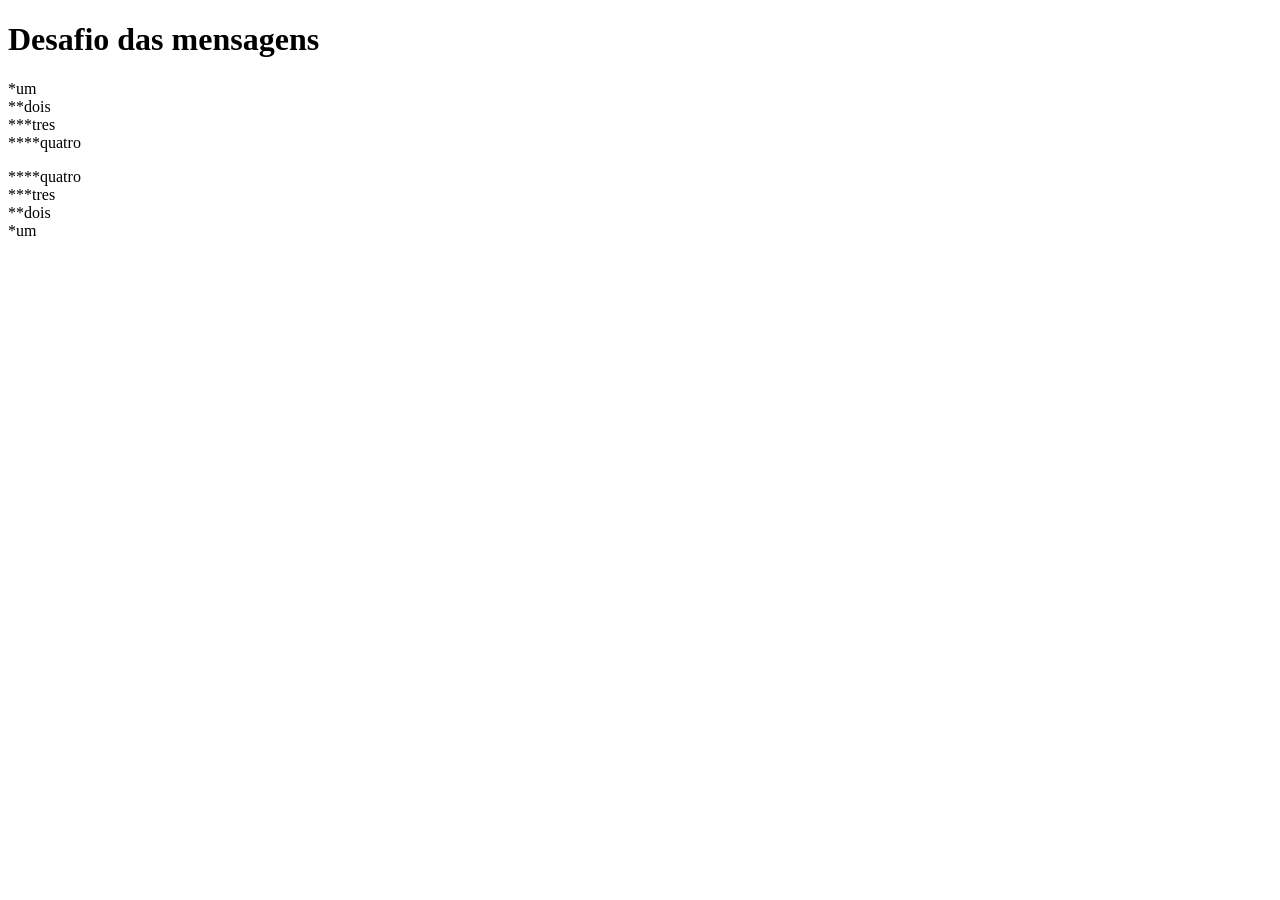
<file: desafios/001/index.html>
<!DOCTYPE html>
<html lang="pt-br">
<head>
    <meta charset="UTF-8">
    <meta name="viewport" content="width=device-width, initial-scale=1.0">
    <title>Desafio 001</title>
</head>
<body>
    <h1>Desafio das mensagens</h1>
    <p>*um <br> **dois <br> ***tres <br> ****quatro <br></p>
    <p>****quatro <br> ***tres <br> **dois <br> *um</p>
    
    
</body>
</html>
</file>
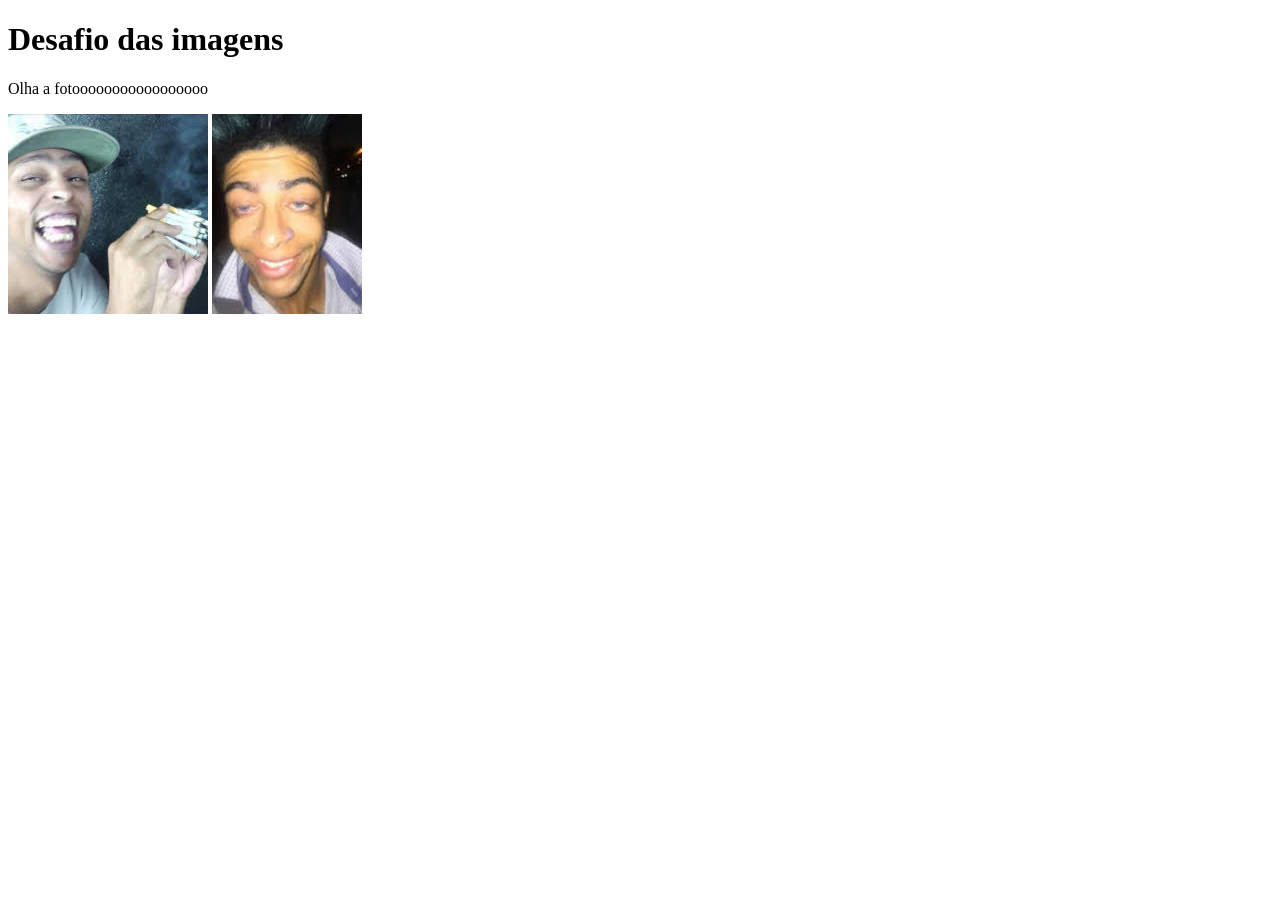
<file: desafios/002/index.html>
<!DOCTYPE html>
<html lang="pt-br">
<head>
    <meta charset="UTF-8">
    <meta name="viewport" content="width=device-width, initial-scale=1.0">
    <title>Imagens</title>
    <link rel="shortcut icon" href="pinto.ico" type="image/x-icon">
</head>
<body>
    <h1>Desafio das imagens</h1>
    <p>Olha a fotooooooooooooooooo</p>
    <img src="logo-alek.jpg" alt="alek">
    <img src="logo-zoio.jpg" alt="zoio">
    
</body>
</html>
</file>
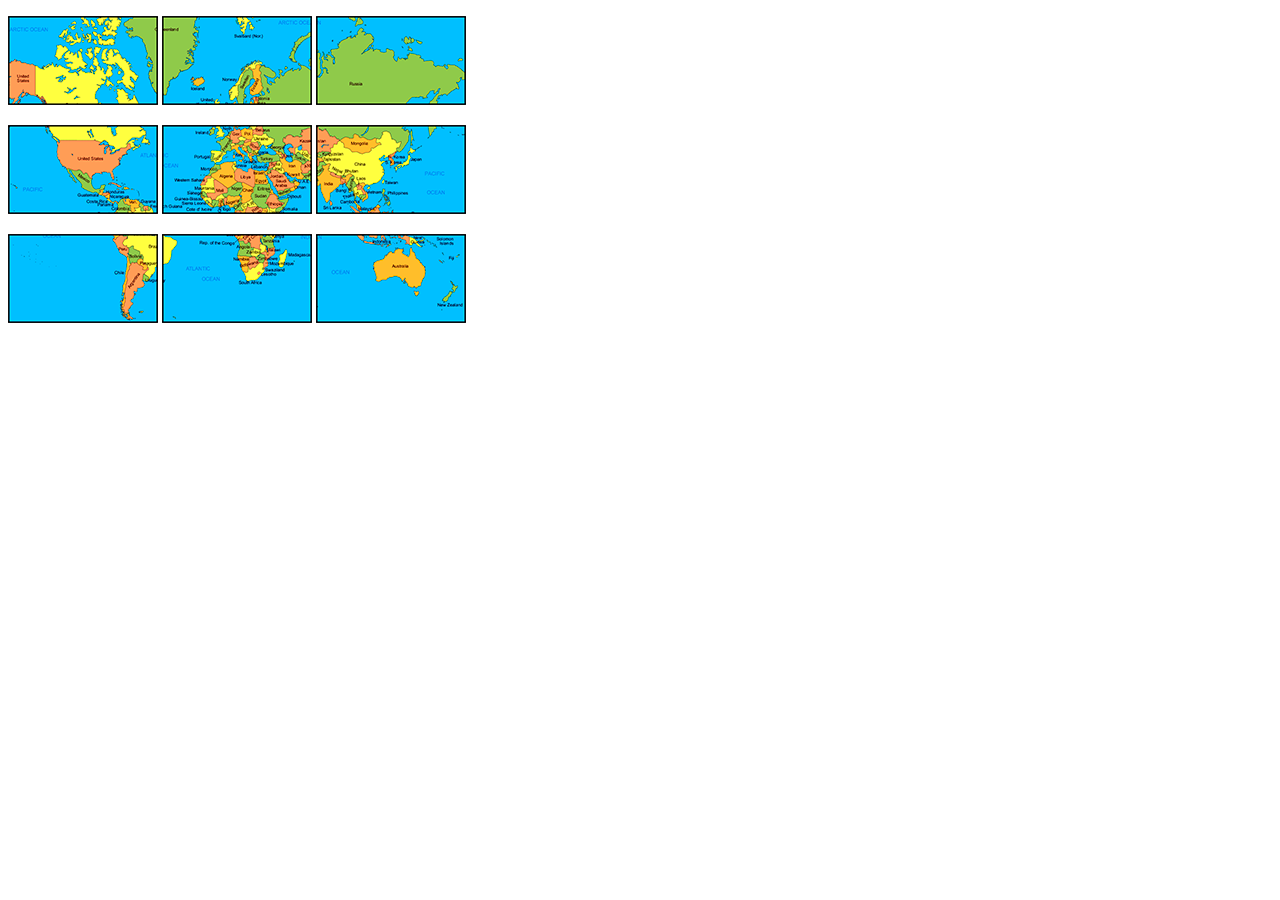
<file: desafios/003/index.html>
<!DOCTYPE html>
<html lang="pt-br">
<head>
    <meta charset="UTF-8">
    <meta name="viewport" content="width=device-width, initial-scale=1.0">
    <title>Mapa mundi</title>
</head>
<body>
    <p>
        <img src="mapa03.png" alt="america do norte">
        <img src="mapa07.png" alt="reino unido">
        <img src="mapa05.png" alt="russia">
    </p>
    <p>
        <img src="mapa09.png" alt="america central">
        <img src="mapa01.png" alt="africa 'do norte'">
        <img src="mapa08.png" alt="asia">
    </p>
    <p>
        <img src="mapa06.png" alt="america do sul">
        <img src="mapa02.png" alt="africa 'do sul'">
        <img src="mapa04.png" alt="australia">
    </p>        

</body>
</html>
</file>
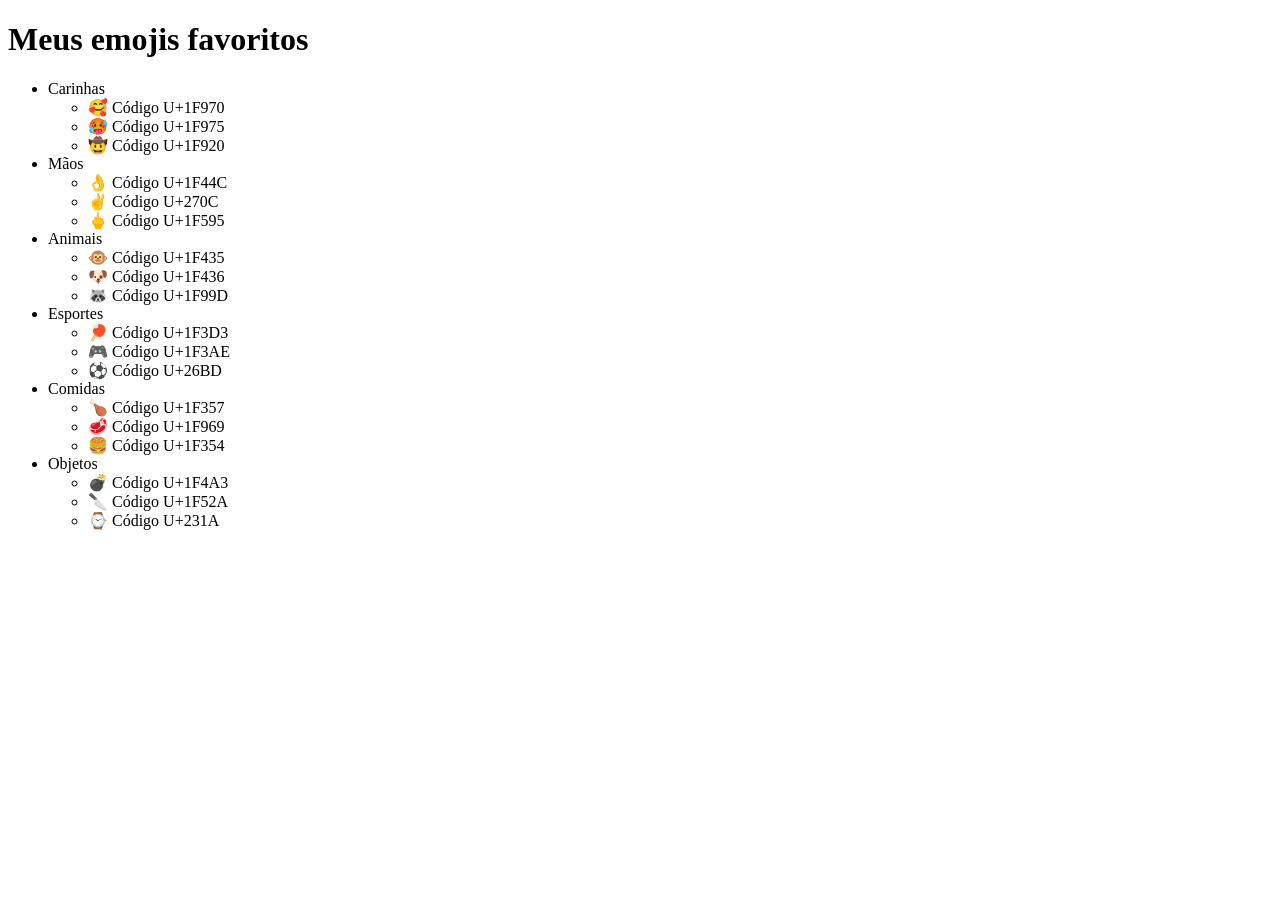
<file: desafios/004/index.html>
<!DOCTYPE html>
<html lang="pt-br">
<head>
    <meta charset="UTF-8">
    <meta name="viewport" content="width=device-width, initial-scale=1.0">
    <title>Meus Emojis favoritos</title>
</head>
<body>
    <h1>Meus emojis favoritos</h1>
    <ul>
        <li>Carinhas</li>
            <ul>
                <li>&#x1F970; Código U+1F970</li>
                <li>&#x1F975; Código U+1F975</li>
                <li>&#x1F920; Código U+1F920</li>
            </ul>
        <li>Mãos</li>
            <ul>
                <li>&#x1F44C; Código U+1F44C</li>
                <li>&#x270C; Código U+270C</li>
                <li>&#x1F595; Código U+1F595</li>
            </ul>
        <li>Animais</li>
            <ul>
                <li>&#x1F435; Código U+1F435</li>
                <li>&#x1F436; Código U+1F436</li>
                <li>&#x1F99D; Código U+1F99D</li>
            </ul>
        <li>Esportes</li>
            <ul>
                <li>&#x1F3D3; Código U+1F3D3</li>
                <li>&#x1F3AE; Código U+1F3AE</li>
                <li>&#x26BD; Código U+26BD</li>
            </ul>
        <li>Comidas</li>
            <ul>
                <li>&#x1F357; Código U+1F357</li>
                <li>&#x1F969; Código U+1F969</li>
                <li>&#x1F354; Código U+1F354</li>
            </ul>
        <li>Objetos</li>
            <ul>
                <li>&#x1F4A3; Código U+1F4A3</li>
                <li>&#x1F52A; Código U+1F52A</li>
                <li>&#x231A; Código U+231A</li>
            </ul>
    </ul>

    
</body>
</html>
</file>
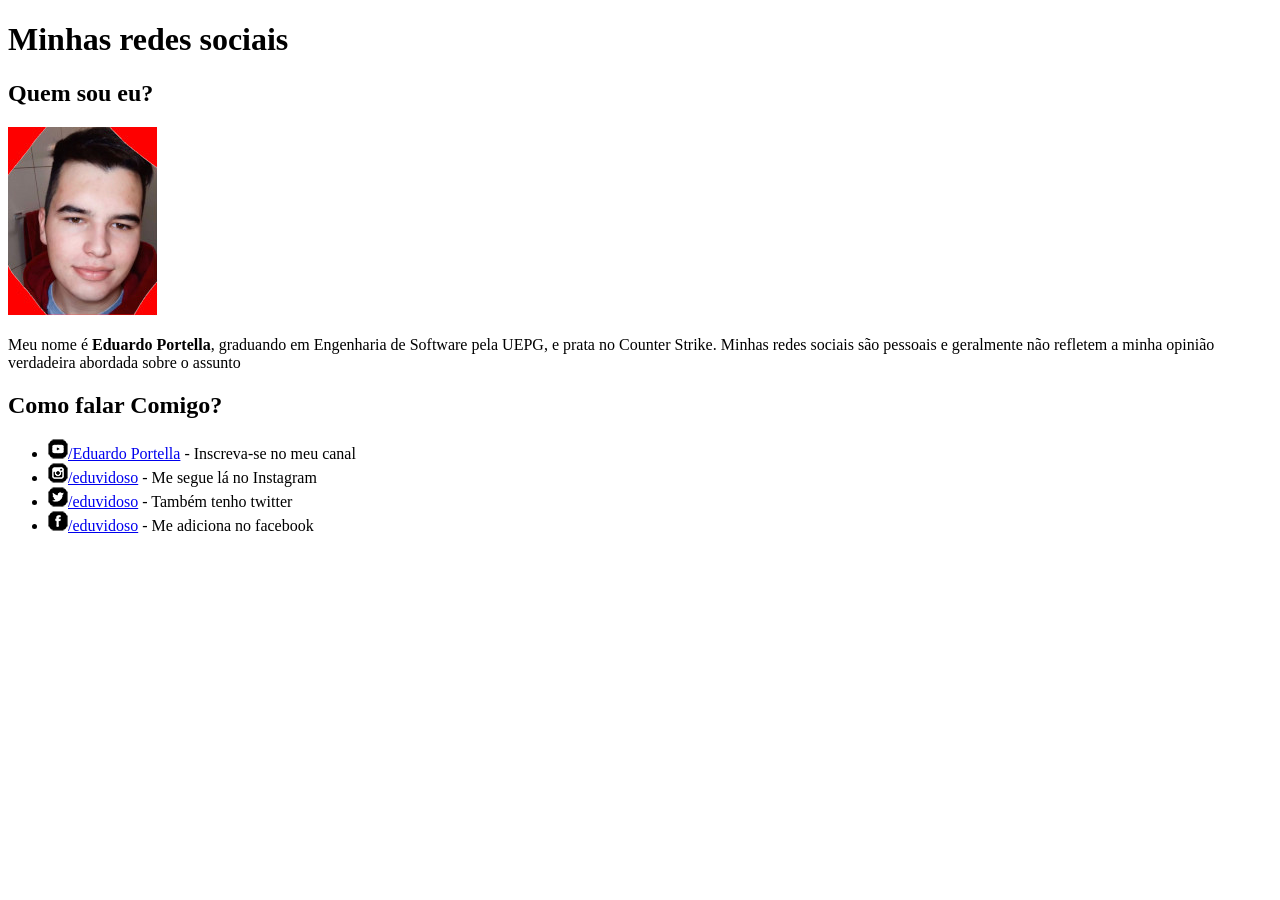
<file: desafios/005/index.html>
<!DOCTYPE html>
<html lang="pt-br">
<head>
    <meta charset="UTF-8">
    <meta name="viewport" content="width=device-width, initial-scale=1.0">
    <title>Social</title>
    <link rel="shortcut icon" href="imagens/pinto.ico" type="image/x-icon">
<body>
    <h1>Minhas redes sociais</h1>
        <h2>Quem sou eu?</h2>
            <img src="imagens/Eduardo Portella.jpg" alt="Eduardo Portella">
            <p>Meu nome é <strong>Eduardo Portella</strong>, graduando em Engenharia de Software pela UEPG, e prata no Counter Strike. Minhas redes sociais são pessoais e geralmente não refletem a minha opinião verdadeira abordada sobre o assunto </p>
        <h2>Como falar Comigo?</h2>
            <ul>
                <li> <img src="imagens/icone-youtube.png" alt="Youtube ícone"><a href="https://www.youtube.com/channel/UChNwy6tSZrto-PFlqLlaaPg" rel="external" target="_blank">/Eduardo Portella</a> - Inscreva-se no meu canal</li>
                <li><img src="imagens/icone-instagram.png" alt="Instagram ícone"><a href="https://www.instagram.com/eduvidoso" rel="external" target="_blank">/eduvidoso</a> - Me segue lá no Instagram</li>
                <li> <img src="imagens/icone-twitter.png" alt=""><a href="https://twitter.com/eduvidoso" rel="external" target="_blank">/eduvidoso</a> - Também tenho twitter</li>
                <li><img src="imagens/icone-facebook.png" alt="Facebook ícone"><a href="https://www.facebook.com/eduvidoso/" rel="external" target="_blank">/eduvidoso</a> - Me adiciona no facebook</li>
            </ul>
    
</body>
</html>
</file>
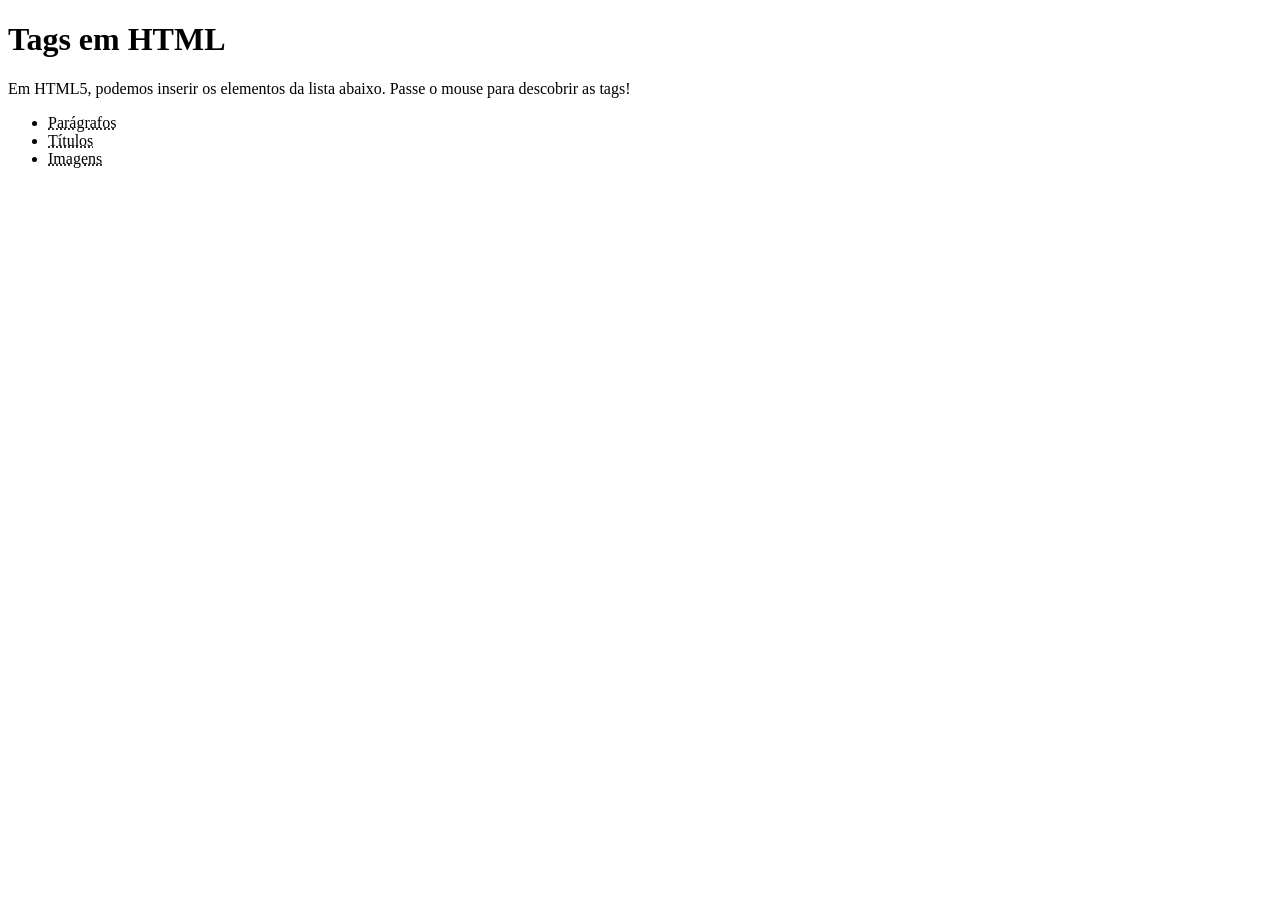
<file: desafios/006/index.html>
<!DOCTYPE html>
<html lang="pt-br">
<head>
    <meta charset="UTF-8">
    <meta name="viewport" content="width=device-width, initial-scale=1.0">
    <title>Desafio das tags</title>
</head>
<body>
    <h1>Tags em HTML</h1>
    <p>Em HTML5, podemos inserir os elementos da lista abaixo. Passe o mouse para descobrir as tags!</p>
    <ul>
        <li><abbr title="&lt;p&gt;">Parágrafos</abbr></li>
        <li><abbr title="&lt;h1&gt;, &lt;h2&gt;, ..., &lt;hn&gt;">Títulos</abbr></li>
        <li><abbr title="&lt;img&gt;">Imagens</abbr></li>
    </ul>
    
</body>
</html>
</file>
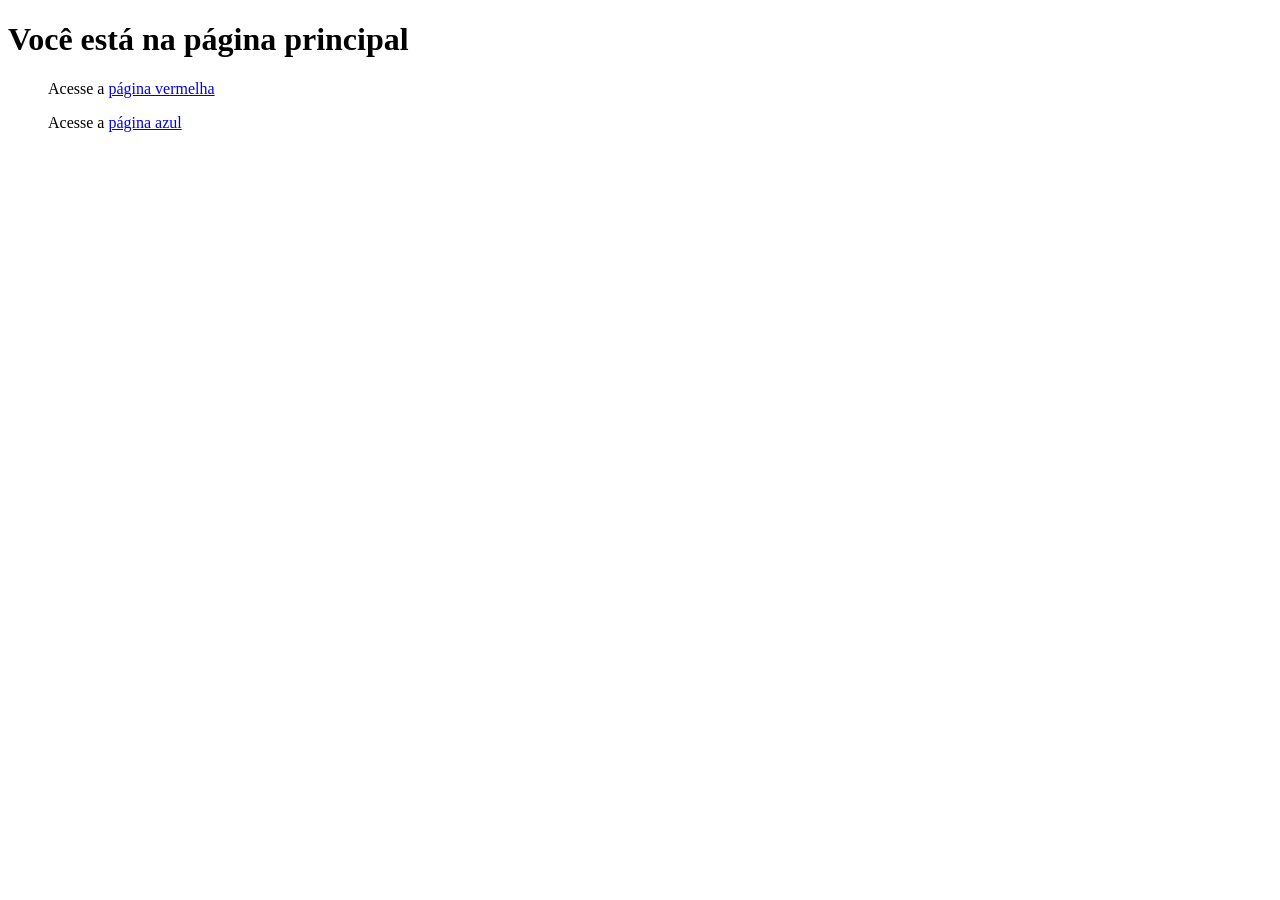
<file: desafios/008/index.html>
<!DOCTYPE html>
<html lang="pt-br">
<head>
    <meta charset="UTF-8">
    <meta name="viewport" content="width=device-width, initial-scale=1.0">
    <title>Página Principal</title>
</head>
<body>
    <h1>Você está na página principal</h1>
    <ul type='circle'>
        <p>Acesse a <a href="pagVermelha.html" rel="next">página vermelha</a></p>
        <p>Acesse a <a href="pagAzul.html" rel="next">página azul</a></p>
    </ul>
    
</body>
</html>
</file>
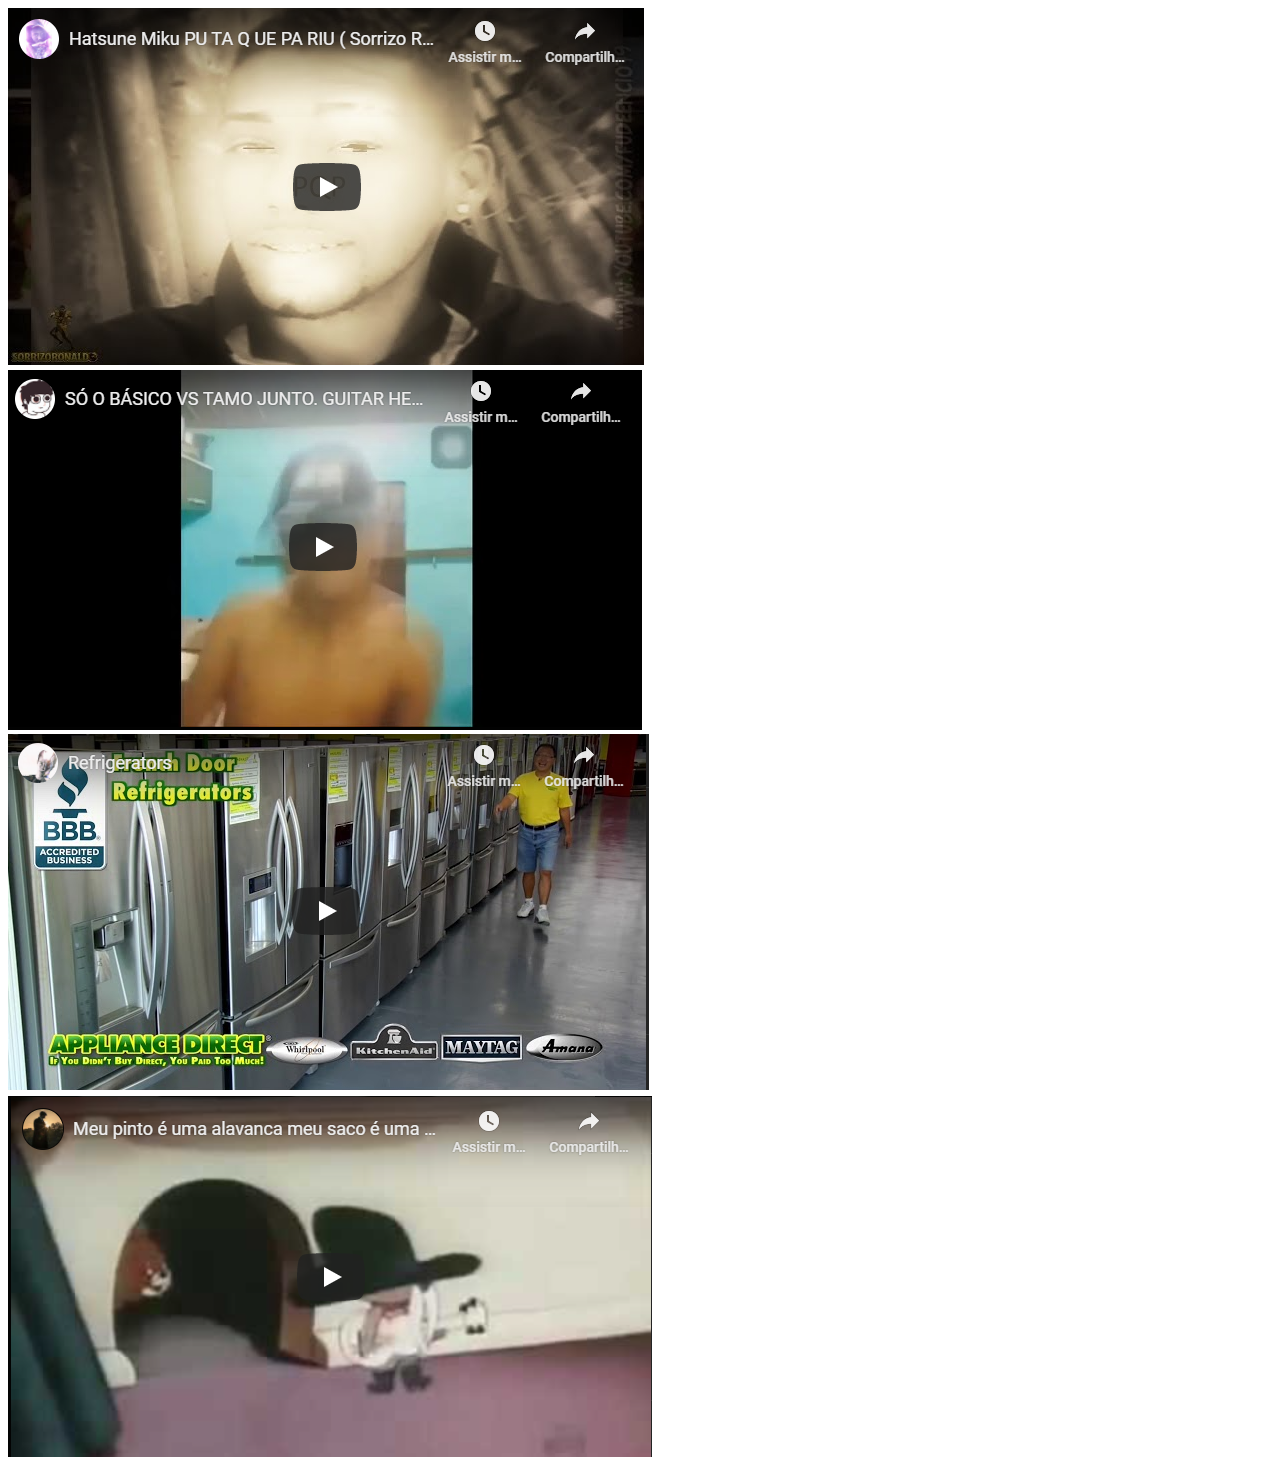
<file: desafios/009/index.html>
<!DOCTYPE html>
<html lang="pt-br">
<head>
    <meta charset="UTF-8">
    <meta name="viewport" content="width=device-width, initial-scale=1.0">
    <title>Vídeos legais para assistir</title>
</head>
<body>
    <picture>
        <a href="hatsune_miku_sorriso_ronaldo.html" rel="next"><img src="imagens/hatsune_miku_sorriso_ronaldo.png" alt="Hatsune Ronaldo"></a>
    </picture>

    <picture>
        <a href="so_o_basico.html" rel="next"><img src="imagens/so_o_basico_guitar_hero.png" alt="só o básico guitar hero"></a>
    </picture>

    <picture>
        <a href="refrigerators.html" rel="next"><img src="imagens/refrigerators.png" alt="refrigerators"></a>
    </picture>

    <picture>
        <a href="meu_pinto.html" rel="next"><img src="imagens/meu_pinto.png" alt="meu pinto é uma alavanca e meu pau é uma marreta"></a>
    </picture>
    
</body>
</html>
</file>
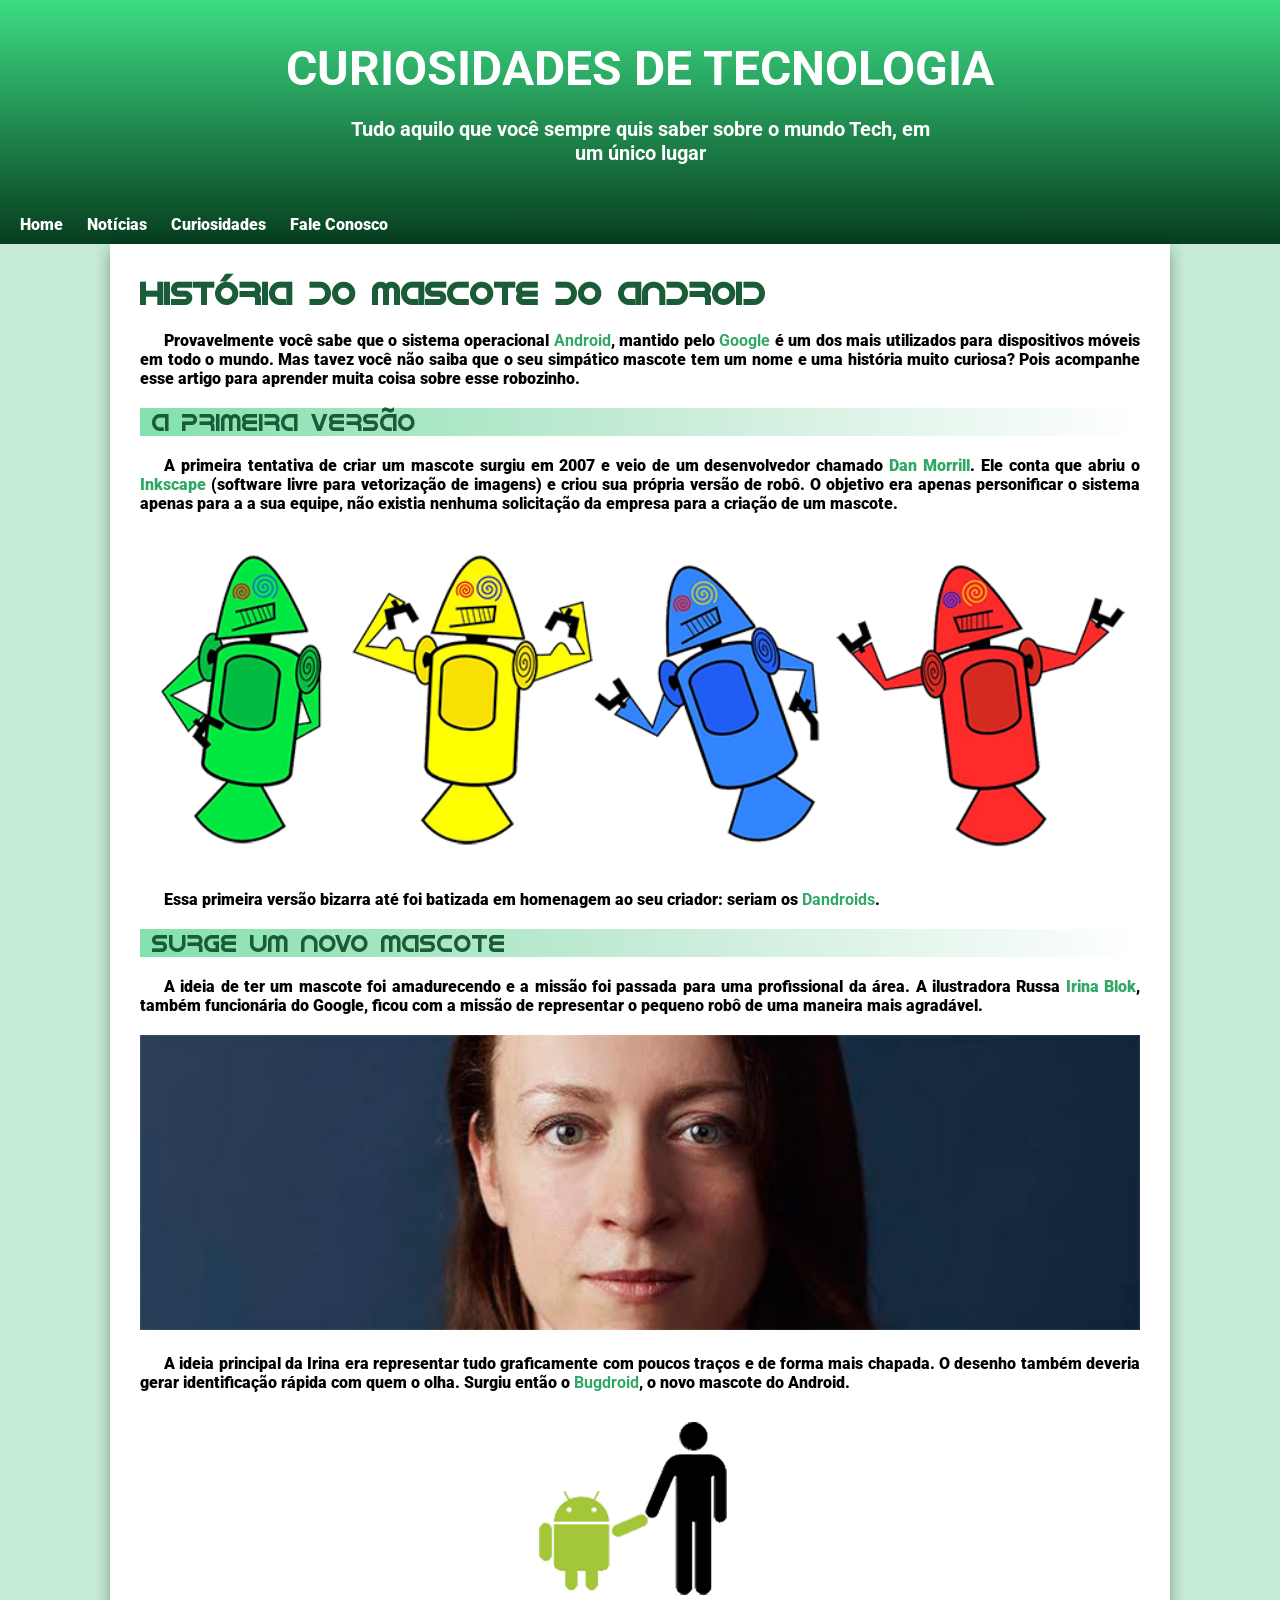
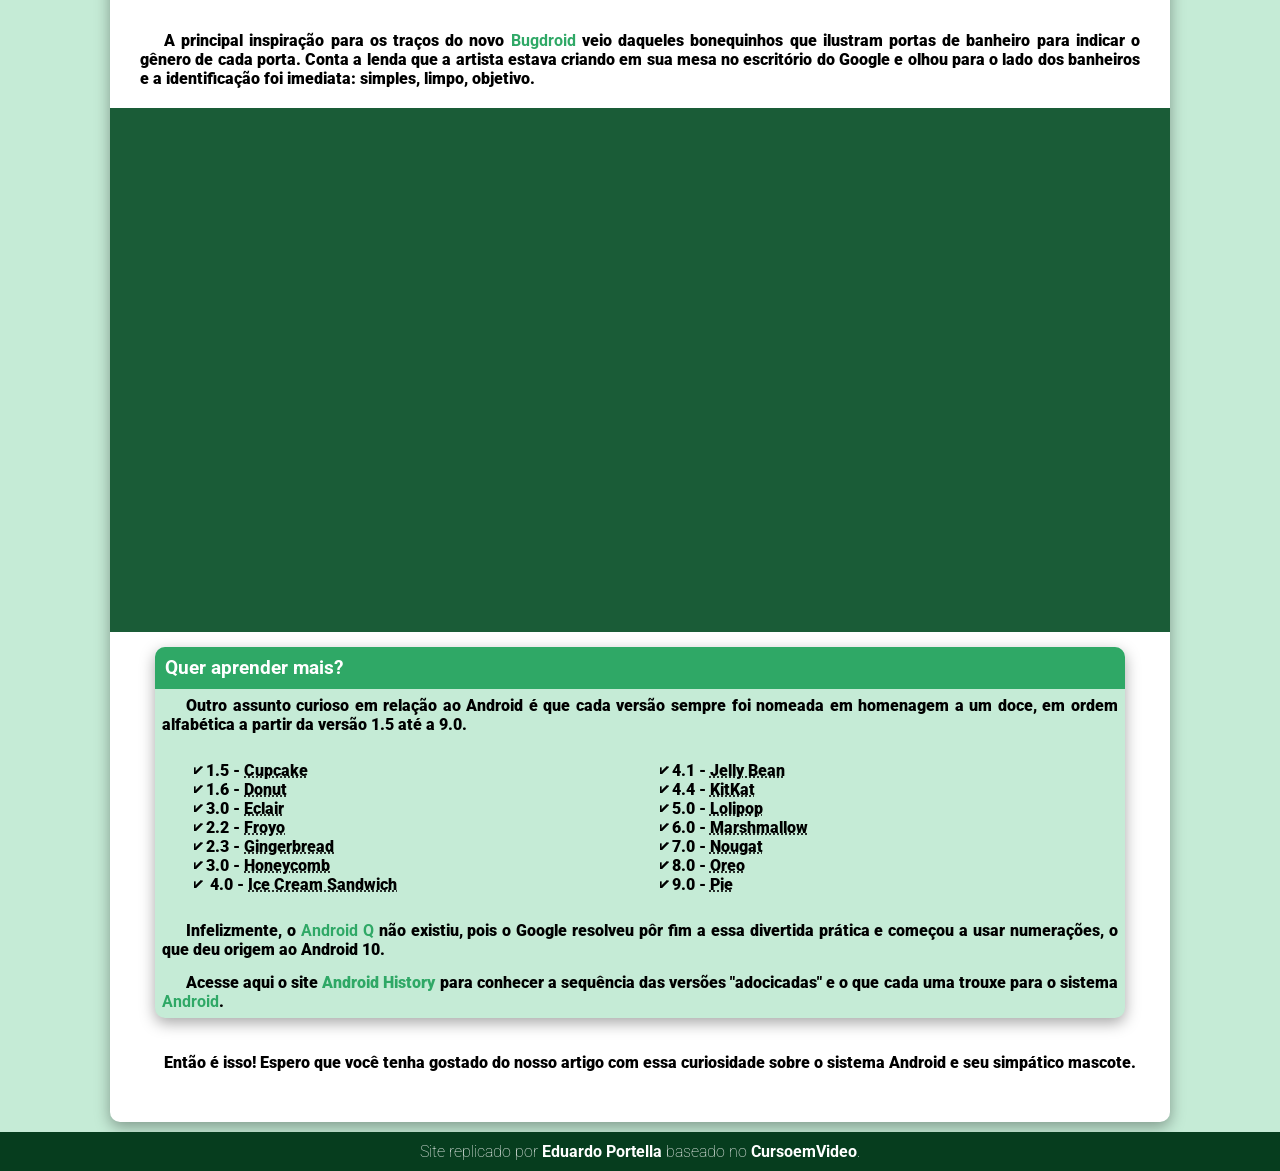
<file: desafios/010/index.html>
<!DOCTYPE html>
<html lang="pt-br">
   <head>
      <meta charset="UTF-8" />
      <meta http-equiv="X-UA-Compatible" content="IE=edge" />
      <meta name="viewport" content="width=device-width, initial-scale=1.0" />
      <title>Desafio 10</title>
      <link rel="icon" type="image/x-icon" href="imagens/favicon.ico" />
      <link rel="stylesheet" href="style.css" />
   </head>
   <body>
      <header>
         <h1>CURIOSIDADES DE TECNOLOGIA</h1>
         <h2>
            Tudo aquilo que você sempre quis saber sobre o mundo Tech, em um
            único lugar
         </h2>
         <nav>
            <a href="#">Home</a>
            <a href="#">Notícias</a>
            <a href="#">Curiosidades</a>
            <a href="#">Fale Conosco</a>
         </nav>
      </header>

      <main>
         <h1>História do Mascote do Android</h1>

         <p>
            Provavelmente você sabe que o sistema operacional
            <strong>Android</strong>, mantido pelo <strong>Google</strong> é um
            dos mais utilizados para dispositivos móveis em todo o mundo. Mas
            tavez você não saiba que o seu simpático mascote tem um nome e uma
            história muito curiosa? Pois acompanhe esse artigo para aprender
            muita coisa sobre esse robozinho.
         </p>

         <h2>A primeira versão</h2>

         <p>
            A primeira tentativa de criar um mascote surgiu em 2007 e veio de um
            desenvolvedor chamado
            <a
               href="https://androidcommunity.com/dan-morrill-shows-us-the-android-mascot-that-almost-was-20130103/"
               target="_blank"
               >Dan Morrill</a
            >. Ele conta que abriu o
            <a href="https://inkscape.org/pt-br/" target="_blank">Inkscape</a>
            (software livre para vetorização de imagens) e criou sua própria
            versão de robô. O objetivo era apenas personificar o sistema apenas
            para a a sua equipe, não existia nenhuma solicitação da empresa para
            a criação de um mascote.
         </p>

         <picture>
            <source media="(min-width:650px)" srcset="imagens/dan-droids.png">
            <img src="imagens/dan-droids-pq.png" alt="" />
         </picture>

         <p>
            Essa primeira versão bizarra até foi batizada em homenagem ao seu
            criador: seriam os <strong>Dandroids</strong>.
         </p>

         <h2>Surge um novo mascote</h2>

         <p>
            A ideia de ter um mascote foi amadurecendo e a missão foi passada
            para uma profissional da área. A ilustradora Russa
            <a href="https://www.irinablok.com" target="_blank">Irina Blok</a>,
            também funcionária do Google, ficou com a missão de representar o
            pequeno robô de uma maneira mais agradável.
         </p>

         <picture>
            <source media="(max-width:650px)" srcset="imagens/irina-blok-pq.jpg">
            <img src="imagens/irina-blok.jpg" alt="" />
         </picture>

         <p>
            A ideia principal da Irina era representar tudo graficamente com
            poucos traços e de forma mais chapada. O desenho também deveria
            gerar identificação rápida com quem o olha. Surgiu então o
            <strong>Bugdroid</strong>, o novo mascote do Android.
         </p>

         <picture id="imgPequena">
            <img src="imagens/bugdroid.png" alt="" />
         </picture>

         <p>
            A principal inspiração para os traços do novo
            <strong>Bugdroid</strong> veio daqueles bonequinhos que ilustram
            portas de banheiro para indicar o gênero de cada porta. Conta a
            lenda que a artista estava criando em sua mesa no escritório do
            Google e olhou para o lado dos banheiros e a identificação foi
            imediata: simples, limpo, objetivo.
         </p>

         <div id="video">
            <iframe
               width="70%"
               height="500px"
               src="https://www.youtube.com/embed/l2UDgpLz20M"
               title="YouTube video player"
               frameborder="0"
               allow="accelerometer; autoplay; clipboard-write; encrypted-media; gyroscope; picture-in-picture"
               allowfullscreen
            ></iframe>
         </div>
         <aside>
            <h3>Quer aprender mais?</h3>

            <p>
               Outro assunto curioso em relação ao Android é que cada versão
               sempre foi nomeada em homenagem a um doce, em ordem alfabética a
               partir da versão 1.5 até a 9.0.
            </p>
            <ul>
                <li>1.5 - <abbr title="Bolo de Copo">Cupcake</abbr></li>
                <li>1.6 - <abbr title="Rosquinha">Donut</abbr></li>
                <li>3.0 - <abbr title="Bomba">Eclair</abbr></li>
                <li>2.2 - <abbr title="Iogurte Congelado">Froyo</abbr></li>
                <li>2.3 - <abbr title="Biscoito de Gengibre">Gingerbread</abbr></li>
                <li>3.0 - <abbr title="Favo de Mel">Honeycomb</abbr></li>
                <li>
                   4.0 -
                   <abbr title="Sanduíche de Sorvete">Ice Cream Sandwich</abbr>
                </li>
                <li>4.1 - <abbr title="Geléia">Jelly Bean</abbr></li>
                <li>4.4 - <abbr title="KitKat">KitKat</abbr></li>
                <li>5.0 - <abbr title="Pirulito">Lolipop</abbr></li>
                <li>6.0 - <abbr title="Marshmallow">Marshmallow</abbr></li>
                <li>7.0 - <abbr title="Torrone">Nougat</abbr></li>
                <li>8.0 - <abbr title="Oreo">Oreo</abbr></li>
                <li>9.0 - <abbr title="Torta">Pie</abbr></li> 
            </ul>
            

            <p>
               Infelizmente, o <strong>Android Q</strong> não existiu, pois o
               Google resolveu pôr fim a essa divertida prática e começou a usar
               numerações, o que deu origem ao Android 10.
            </p>

            <p>
               Acesse aqui o site
               <a
                  href="https://www.android.com/intl/en_uk/history/#/donut"
                  target="_blank"
                  >Android History</a
               >
               para conhecer a sequência das versões "adocicadas" e o que cada
               uma trouxe para o sistema <strong>Android</strong>.
            </p>
         </aside>

         <p>
            Então é isso! Espero que você tenha gostado do nosso artigo com essa
            curiosidade sobre o sistema Android e seu simpático mascote.
         </p>
      </main>
      <footer>
         Site replicado por
         <a href="https://github.com/eduardoportella">Eduardo Portella</a>
         baseado no
         <a href="youtube.com/cursoemvideo" target="_blank">CursoemVideo</a>.
      </footer>
   </body>
</html>
</file>
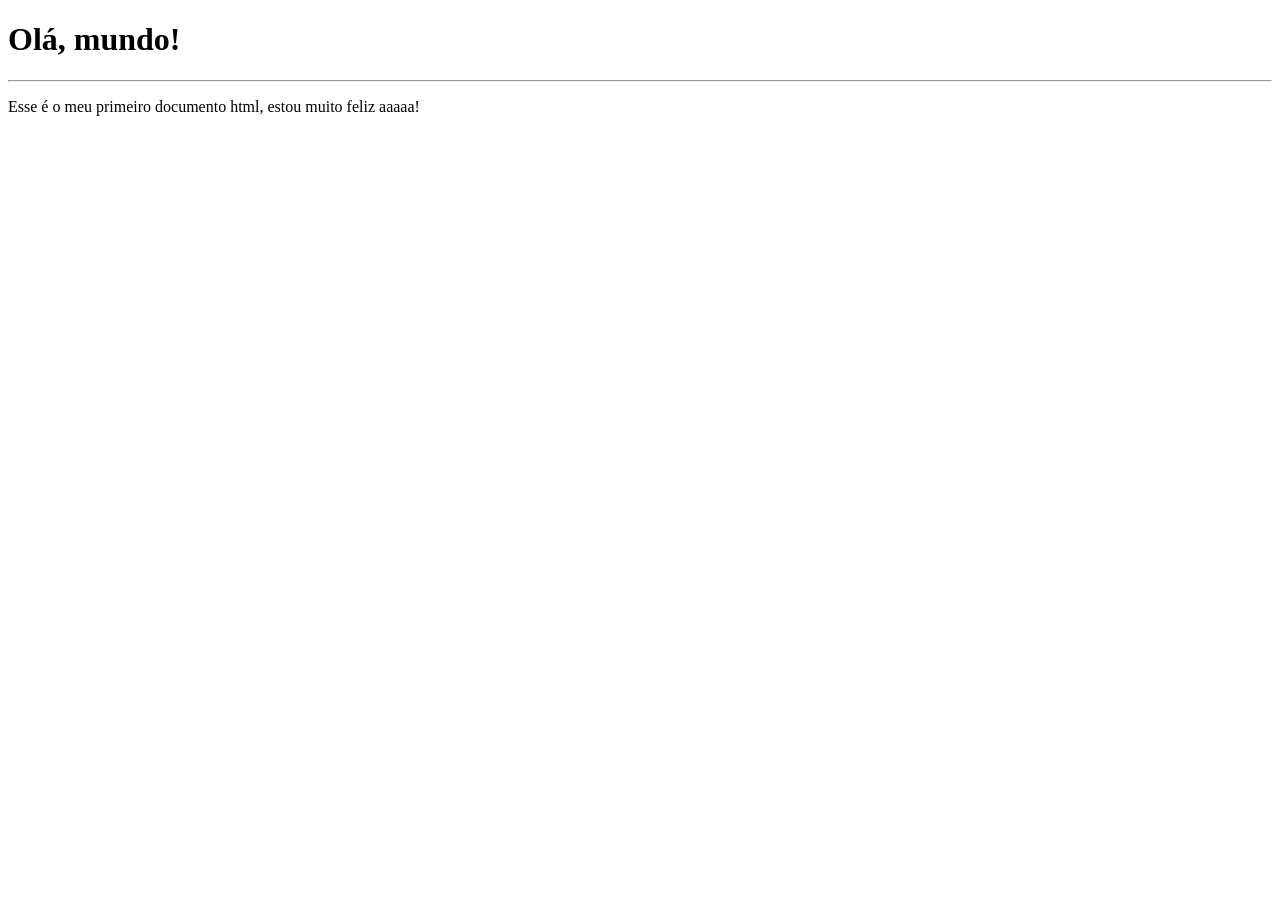
<file: exercicios/ex001/index.html>
<!DOCTYPE html>
<html lang="pt-br">
<head>
    <meta charset="UTF-8">
    <meta name="viewport" content="width=device-width, initial-scale=1.0">
    <title>Meu primeiro exercício</title>
</head>
<body>
    <h1>Olá, mundo!</h1>
    <hr>
    <p>Esse é o meu primeiro documento html, estou muito feliz aaaaa!</p> 
    
</body>
</html>
</file>
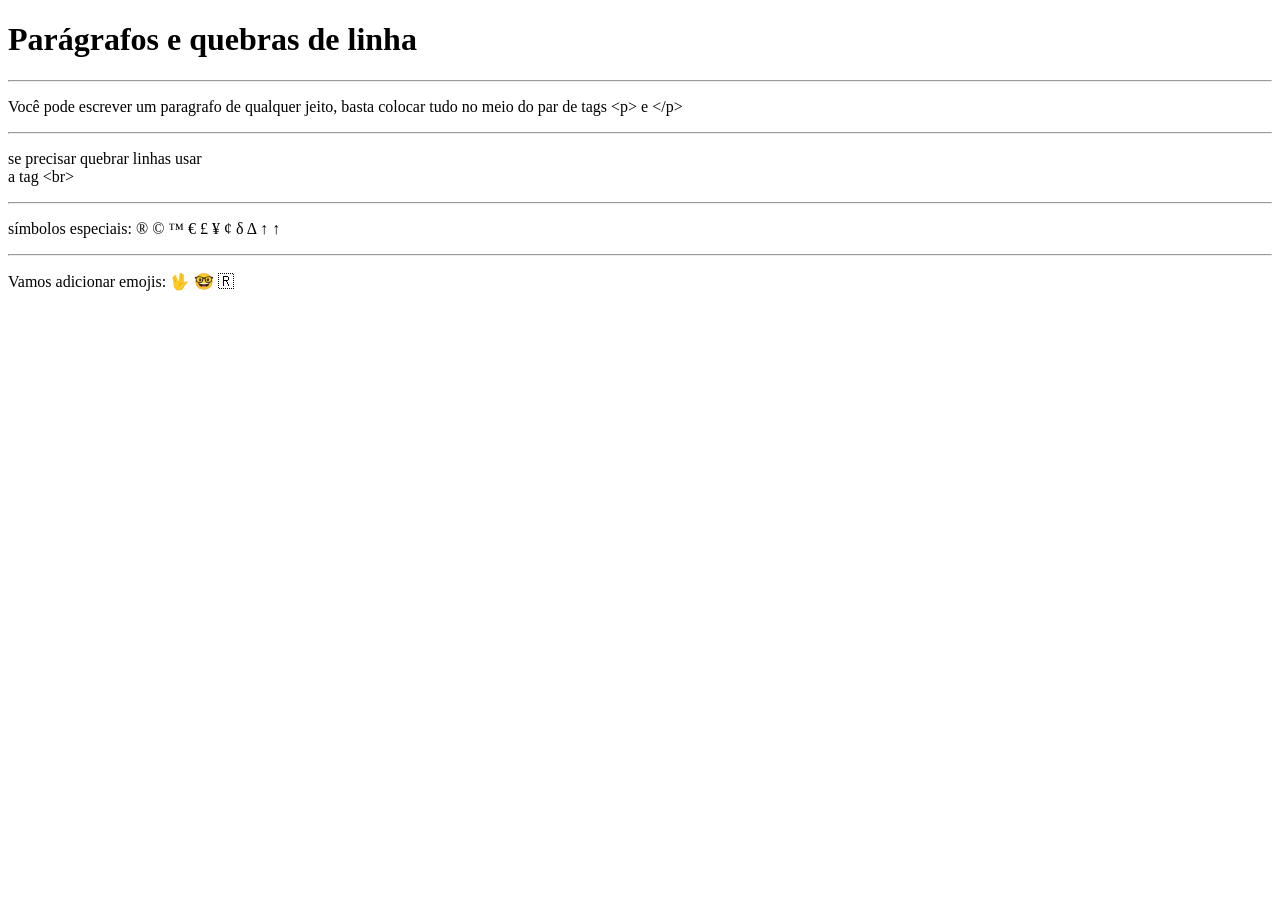
<file: exercicios/ex002/index.html>
<!DOCTYPE html>
<html lang="pt-br">
<head>
    <meta charset="UTF-8">
    <meta name="viewport" content="width=device-width, initial-scale=1.0">
    <title>Parágrafo</title>
</head>
<body>
    <h1>Parágrafos e quebras de linha</h1>
        <hr>
        <p>Você pode escrever um paragrafo de qualquer jeito, basta colocar tudo no meio do par de tags &lt;p&gt; e &lt;/p&gt;</p>
        <hr>
        <p>se precisar quebrar linhas usar <br> a tag &lt;br&gt;</p>
        <hr>
        <p>símbolos especiais: 
            &reg; 
            &copy;
            &trade;
            &euro;
            &pound;
            &yen;
            &cent;
            &delta;
            &Delta;
            &uparrow;
            &uarr;
        </p>
        <hr>
        <p>Vamos adicionar emojis: 
            &#x1F596;
            &#x1F913;
            &#x1F1F7;
        </p>
    
</body>
</html>
</file>
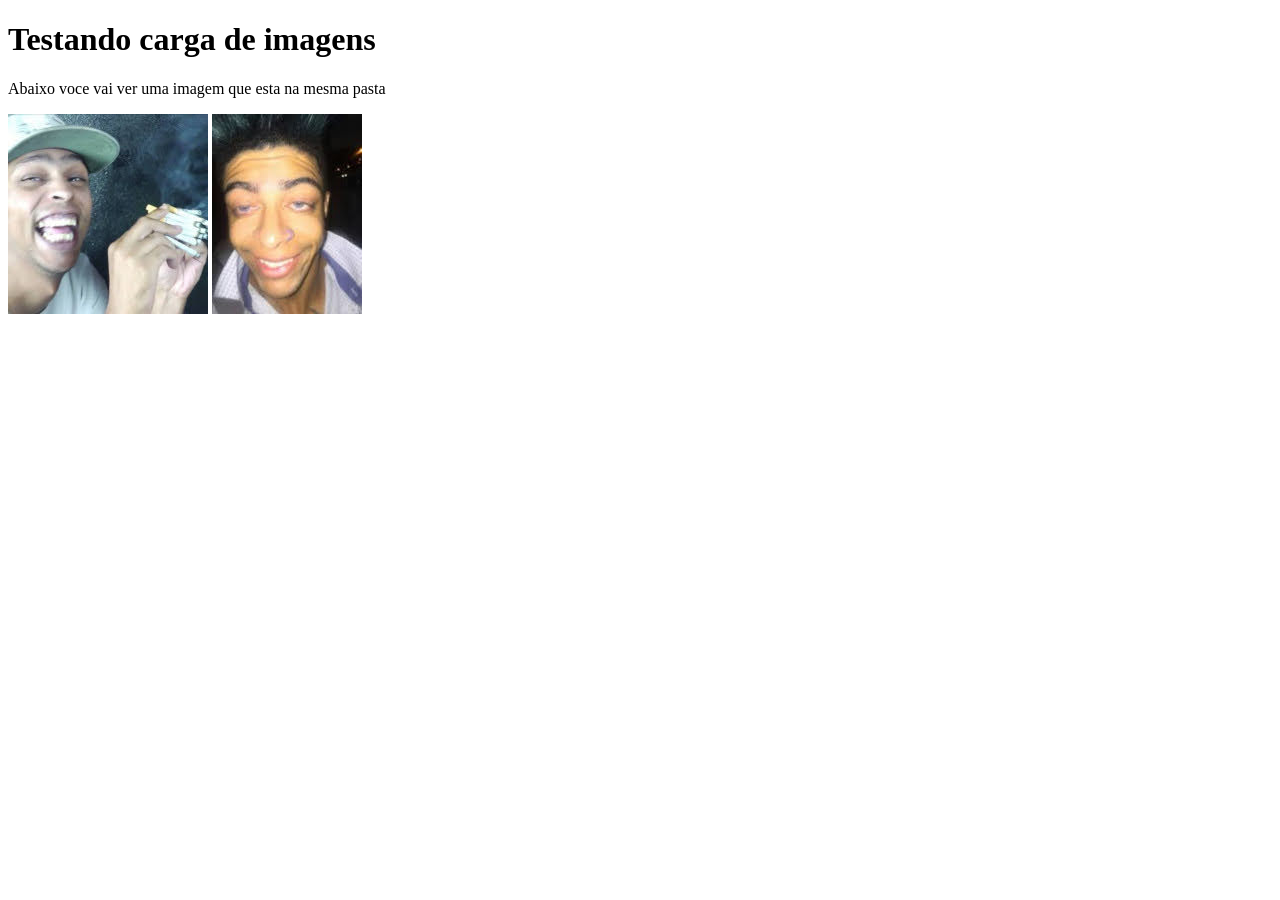
<file: exercicios/ex003/index.html>
<!DOCTYPE html>
<html lang="pt-br">
<head>
    <meta charset="UTF-8">
    <meta name="viewport" content="width=device-width, initial-scale=1.0">
    <title>Teste com imagens</title>
</head>
<body>
    <h1>Testando carga de imagens</h1>
    <p>Abaixo voce vai ver uma imagem que esta na mesma pasta</p>
    <img src="logo-alek.jpg" alt="html">
    <img src="logo-zoio.jpg" alt="css">
</body>
</html>
</file>
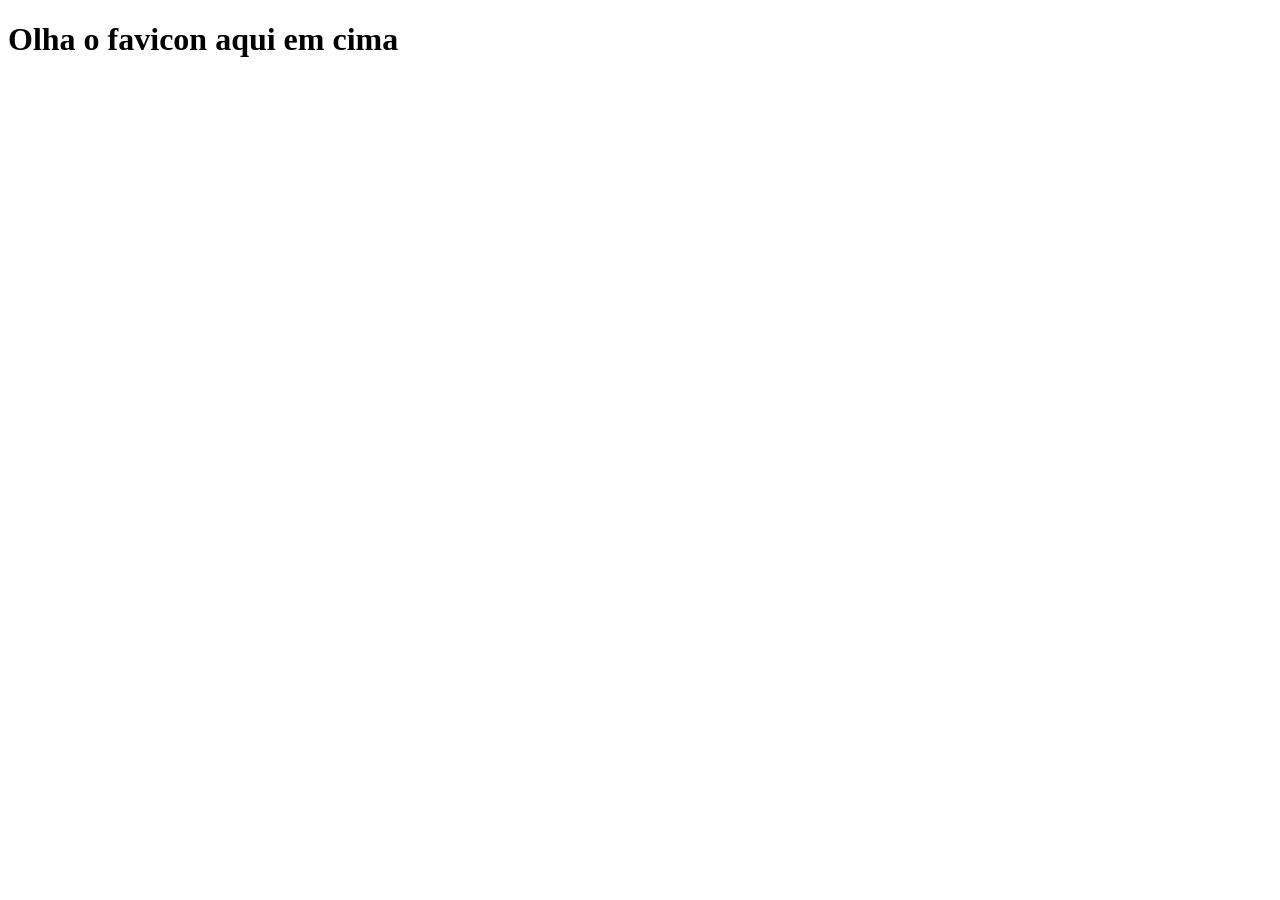
<file: exercicios/ex004/index.html>
<!DOCTYPE html>
<html lang="pt-br">
<head>
    <meta charset="UTF-8">
    <meta name="viewport" content="width=device-width, initial-scale=1.0">
    <link rel="shortcut icon" href="pinto.ico" type="image/x-icon">
    <title>Teste de favicon</title>
</head>
<body>
    <h1>Olha o favicon aqui em cima</h1>
    
</body>
</html>
</file>
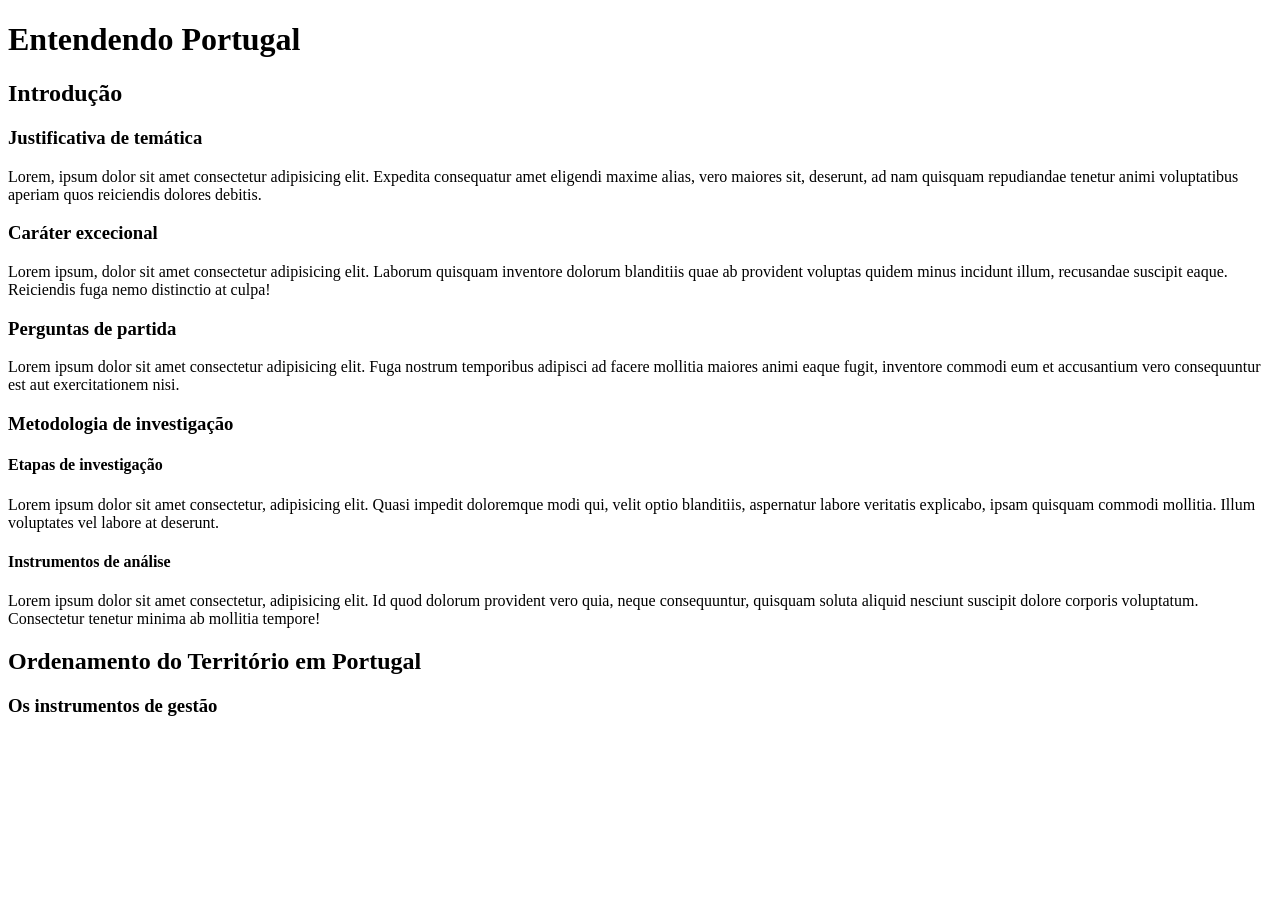
<file: exercicios/ex006/index.html>
<!DOCTYPE html>
<html lang="pt-br">
<head>
    <meta charset="UTF-8">
    <meta name="viewport" content="width=device-width, initial-scale=1.0">
    <title>Hierarquia de títulos</title>
    <link rel="shortcut icon" href="html.ico" type="image/x-icon">
</head>
<body>
    <h1>Entendendo Portugal</h1>
    <h2>Introdução</h2>
    <h3>Justificativa de temática</h3>
    <p>Lorem, ipsum dolor sit amet consectetur adipisicing elit. Expedita consequatur amet eligendi maxime alias, vero maiores sit, deserunt, ad nam quisquam repudiandae tenetur animi voluptatibus aperiam quos reiciendis dolores debitis.</p>
    <h3>Caráter excecional</h3>
    <p>Lorem ipsum, dolor sit amet consectetur adipisicing elit. Laborum quisquam inventore dolorum blanditiis quae ab provident voluptas quidem minus incidunt illum, recusandae suscipit eaque. Reiciendis fuga nemo distinctio at culpa!</p>
    <h3>Perguntas de partida</h3>
    <p>Lorem ipsum dolor sit amet consectetur adipisicing elit. Fuga nostrum temporibus adipisci ad facere mollitia maiores animi eaque fugit, inventore commodi eum et accusantium vero consequuntur est aut exercitationem nisi.</p>
    <h3>Metodologia de investigação</h3>
    <h4>Etapas de investigação</h4>
    <p>Lorem ipsum dolor sit amet consectetur, adipisicing elit. Quasi impedit doloremque modi qui, velit optio blanditiis, aspernatur labore veritatis explicabo, ipsam quisquam commodi mollitia. Illum voluptates vel labore at deserunt.</p>
    <h4>Instrumentos de análise</h4>
    <p>Lorem ipsum dolor sit amet consectetur, adipisicing elit. Id quod dolorum provident vero quia, neque consequuntur, quisquam soluta aliquid nesciunt suscipit dolore corporis voluptatum. Consectetur tenetur minima ab mollitia tempore!</p>
    <h2>Ordenamento do Território em Portugal</h2>
    <h3>Os instrumentos de gestão</h3>

    
</body>
</html>
</file>
<file: desafios/010/style.css>
@charset "UTF-8";
@import url('https://fonts.googleapis.com/css2?family=Roboto:wght@100&display=swap');
@font-face {
    font-family: Idroid;
    src: url(fontes/idroid.otf);
}

:root {
    --cor0: #C5EBD6;
    --cor1: #83E1AD;
    --cor2: #3DDC84;
    --cor3: #2FA866;
    --cor4: #1A5C37;
    --cor5: #063D1E;
}

* {
    margin: 0px;
    padding: 0px;
}

body {
    justify-content: center;
    background-color: var(--cor0);
    font-family: 'Roboto';
    font-weight: 1000;
}

header{
    background: linear-gradient(var(--cor2), var(--cor5));
    text-align: center;
    min-height: 150px;
    padding-top: 40px;
}

header h1{
    color: white;
    font-family: 'Roboto';
    font-size: 3em;
    margin-bottom: 20px;
}

header h2{
    font-family: 'Roboto';
    font-size: 20px;
    color: white;
    max-width: 600px;
    margin: auto;
}

header nav{
    display: block;
    text-align: left;
    padding: 50px 10px 10px 10px;
}

header a{
    text-decoration: none;
    color: white;
    padding: 10px;
}

main {
    justify-content: center;
    margin: auto;
    margin-bottom: 10px;
    background-color: white;
    padding: 30px;
    box-shadow: rgba(0, 0, 0, 0.35) 0px 5px 15px;
    border-radius: 0px 0px 10px 10px;

    min-width: 300px;
    max-width: 1000px;
}

main img {
    width: 100%;
}

picture {
    width: 100%;
    margin: auto;
}

#imgPequena{
    width: 30%;
    margin: auto;
}

main a {
    color: var(--cor3);
    text-decoration: none;
}

main h1{
    font-family: 'Idroid';
    color: var(--cor4);
}

main h2{
    background: linear-gradient(to right, var(--cor1), var(--cor0), white);
    font-family: 'Idroid';
    color: var(--cor4);
    /* padding-left: 10px; */
    font-weight: 100;
    text-indent: 0.5em;
}

p{
    text-indent: 1.5em;
    padding: 20px 0px;
    text-align: justify;
}

strong{
    color: var(--cor3);
}

picture {
    display: block;
    text-align: center;
}

#video{
    background-color: var(--cor4);
    text-align: center;
    padding: 10px;
    margin: 0 -30px 0 -30px;
}

#video iframe {
    aspect-ratio: 16 / 9;
    width: 100%;
}

aside {
    margin: 15px;
    background-color: var(--cor0);
    border-radius: 10px;
    text-align: justify;
    box-shadow: rgba(0, 0, 0, 0.35) 0px 5px 15px;
}

aside h3 {
    background-color: var(--cor3);
    padding: 10px;
    color: white;
    font-weight: bold;
    border-radius: 10px 10px 0px 0px;
}

aside p {
    padding: 7px;
}

ul {
    list-style-position: inside;
    columns: 2;
    list-style-type: '\1F5F8';
    margin-left: 15px;
    padding: 20px;
}

footer {
    background-color: var(--cor5);
    color: white;
    font-weight: 100;
    text-align: center;
    padding: 10px;
}

footer a{
    color: white;
    font-weight: bold;
    text-decoration: none;
}
</file>
